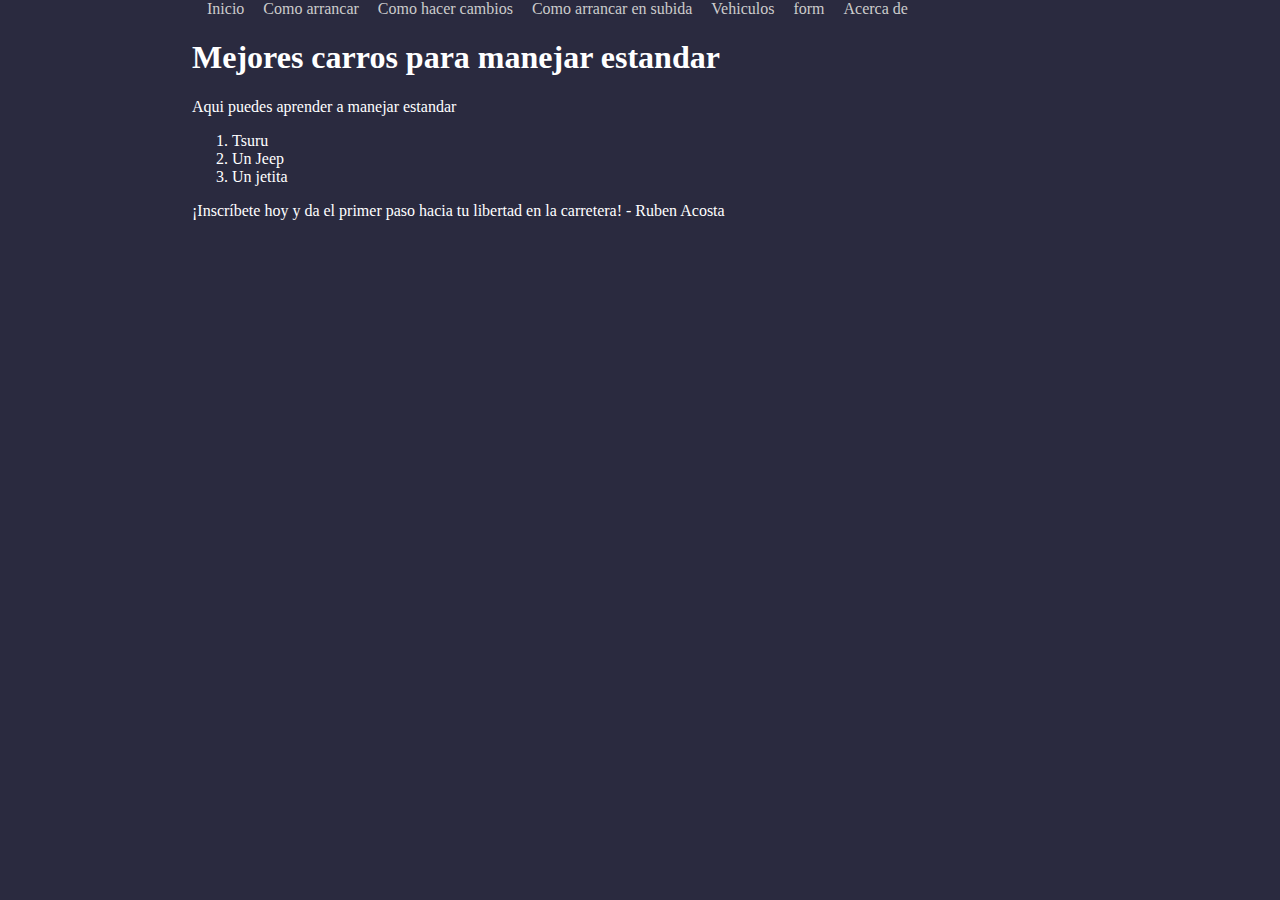
<file: paginas/cuatro.html>
<!DOCTYPE html>
<html lang="en">
  <head>
    <meta charset="UTF-8" />
    <meta name="viewport" content="width=device-width, initial-scale=1.0" />
    <title>Document</title>
    <link rel="stylesheet" href="../style.css">
  </head>
  <body>
    <nav>
      <a href="../index.html">Inicio</a>
      <a href="./1arrcancar.html">Como arrancar</a>
      <a href="./2hacerCambios.html">Como hacer cambios</a>
      <a href="./3arrancarEnSubida.html">Como arrancar en subida</a>
      <a href="./cuatro.html">Vehiculos</a>
      <a href="./form.html">form</a>
      <a href="./about.html">Acerca de</a>
    </nav>
    <head>
      <h1>Mejores carros para manejar estandar</h1>
    </head>
    <aside>
      <p>Aqui puedes aprender a manejar estandar</p>
    </aside>
    <section>
      <ol>
        <li>Tsuru</li>
        <li>Un Jeep</li>
        <li>Un jetita</li>
      </ol>
    </section>
    <footer>
      ¡Inscríbete hoy y da el primer paso hacia tu libertad en la carretera! -
      Ruben Acosta
    </footer>
  </body>
</html>
</file>
<file: style.css>
body {
    background: #2a2a3f;
    color: #fff;
    margin: 0 auto;
    width: 70%;
  }

  a {
    margin-left: 15px;
    text-decoration: none;
    color: #ccc;
  }

  img {
    display: block;
    height: 300px;
    margin: 0 auto;
  }


  form{
    display: flex;
    flex-direction: column;
    width: 50%;
    margin: auto;
  }
</file>
